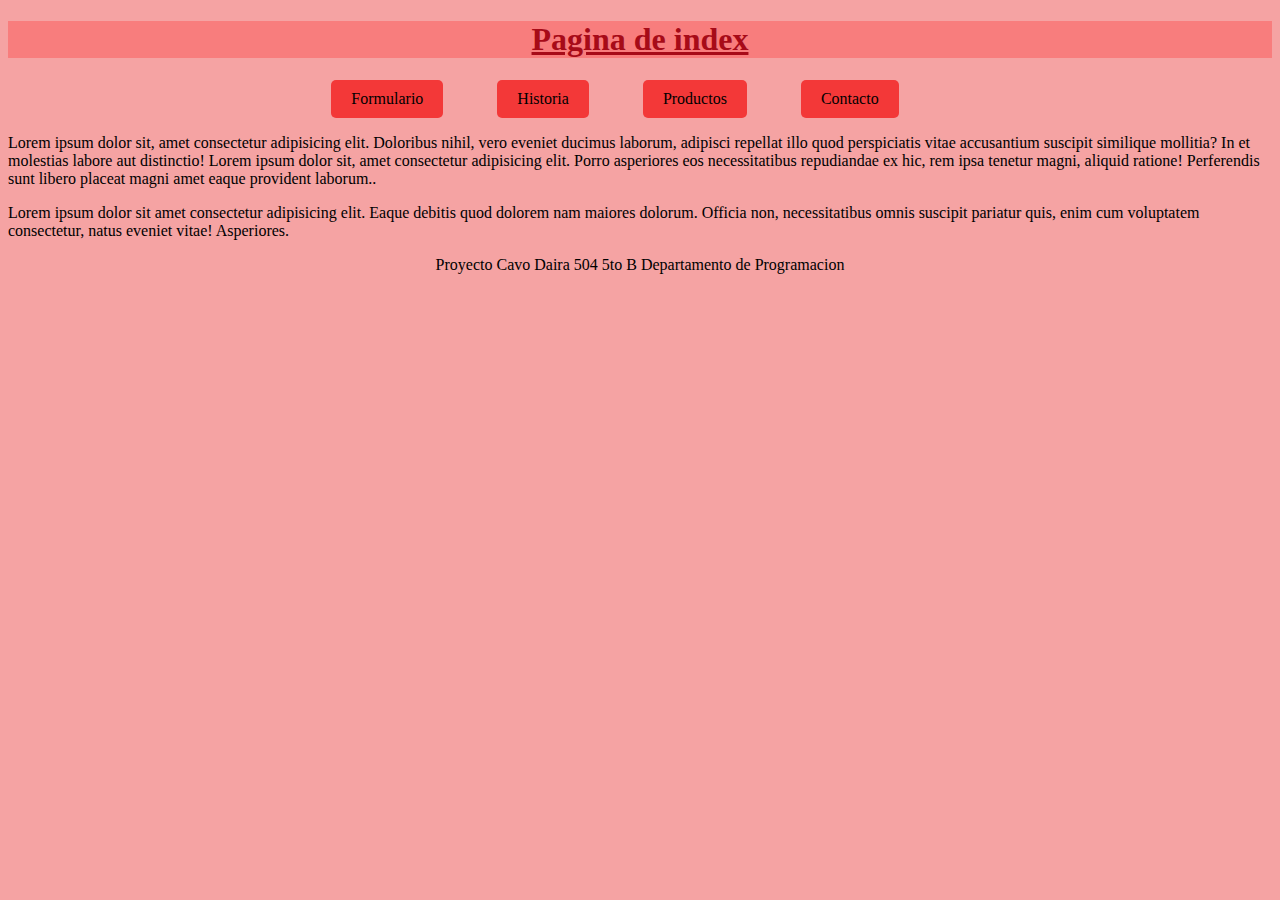
<file: index.html>
<!DOCTYPE html>
<html lang="en">

<head>
  <meta charset="UTF-8">
  <meta name="viewport" content="width=device-width, initial-scale=1.0">
  <title>indext</title>
  <link rel="stylesheet" href="estilos/estilos.css">
</head>

<body id="pagina4">
  <h1 class="ind_h1">Pagina de index</h1>
  <ul class="lista">
    <form action="formulario.html" method="GET">
      <header>
        <nav>
          <li><a href="formulario.html" class="boton11">Formulario</a></li>
          <li><a href="historia.html" class="boton12">Historia</a></li>
          <li><a href="productos.html" class="boton10">Productos</a></li>
          <li><a href="contacto.html" class="boton9">Contacto</a></li>
      </header>
      </nav>
  </ul>
  <section id="lorem">
    <article>
      <p>Lorem ipsum dolor sit, amet consectetur adipisicing elit. Doloribus nihil, vero eveniet ducimus laborum,
        adipisci repellat illo quod perspiciatis vitae accusantium suscipit similique mollitia? In et molestias labore
        aut distinctio! Lorem ipsum dolor sit, amet consectetur adipisicing elit. Porro asperiores eos necessitatibus
        repudiandae ex hic, rem ipsa tenetur magni, aliquid ratione! Perferendis sunt libero placeat magni amet eaque
        provident laborum..</p>
    </article>

    <aside>
      <p>Lorem ipsum dolor sit amet consectetur adipisicing elit. Eaque debitis quod dolorem nam maiores dolorum.
        Officia non, necessitatibus omnis suscipit pariatur quis, enim cum voluptatem consectetur, natus eveniet vitae!
        Asperiores.</p>
    </aside>
  </section>
  <footer>
    <p>Proyecto Cavo Daira 504 5to B Departamento de Programacion</p>
  </footer>

</body>

</html>
</file>
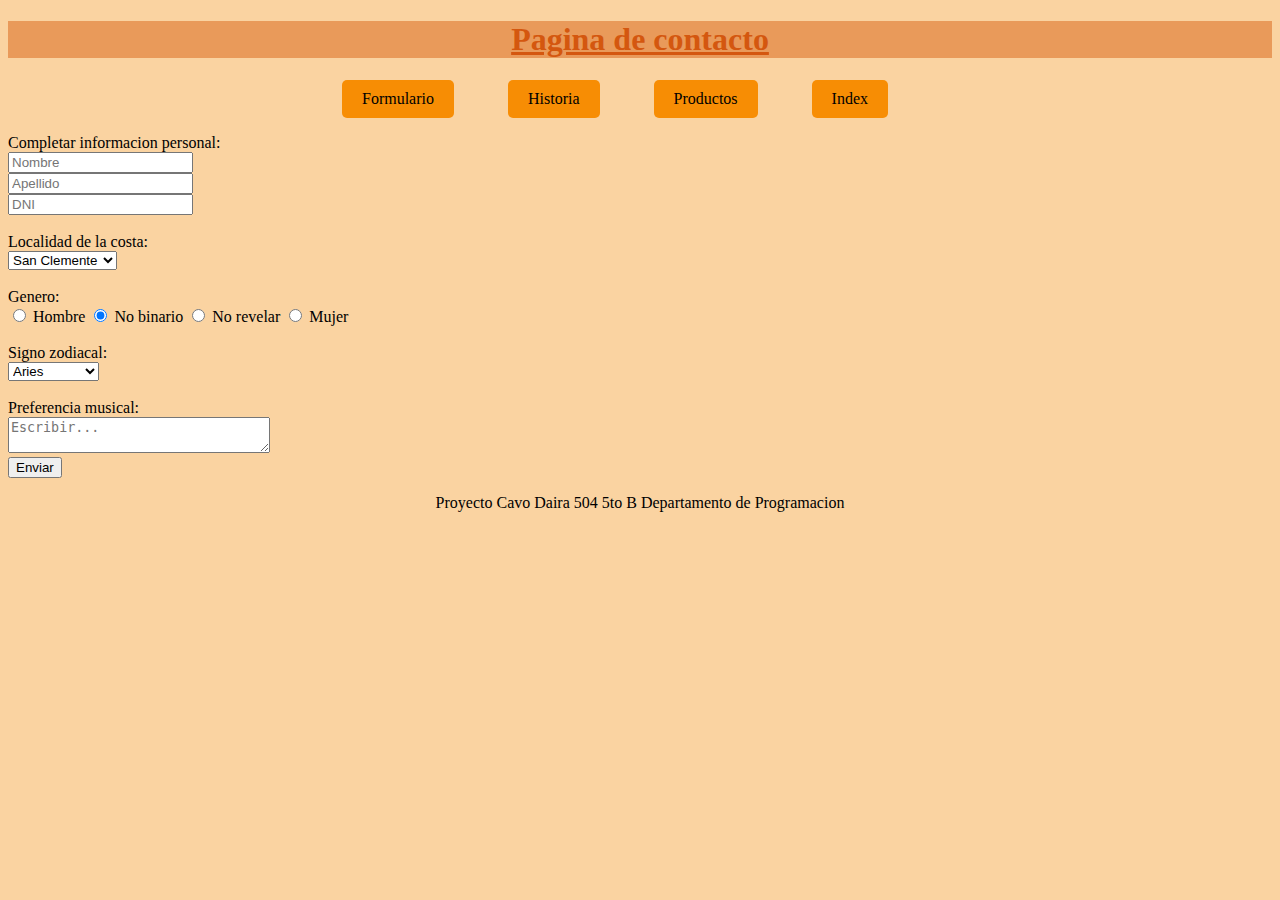
<file: contacto.html>
<!DOCTYPE html>
<html lang="en">

<head>
    <meta charset="UTF-8">
    <meta name="viewport" content="width=device-width, initial-scale=1.0">
    <title>contacto</title>
    <link rel="stylesheet" href="estilos/estilos.css">
</head>

<body id="pagina2">
    <h1 class="cont_h1">Pagina de contacto</h1>
    <ul class="lista">
        <form action="formulario.html" method="GET">
            <header>
                <nav>
                    <li><a href="formulario.html" class="boton1">Formulario</a></li>
                    <li><a href="historia.html" class="boton2">Historia</a></li>
                    <li><a href="productos.html" class="boton3">Productos</a></li>
                    <li><a href="index.html" class="boton4">Index</a></li>
            </header>
            </nav>
    </ul>
    <label for="infopersonal">Completar informacion personal:</label>
    <br>
    <input type="text" name="nom" placeholder="Nombre">
    <br>
    <input type="text" name="ap" placeholder="Apellido">
    <br>
    <input type="text" name="DNI" placeholder="DNI">
    <br>
    <br>
    <label for="localidad">Localidad de la costa:</label>
    <br>
    <select name="localidad" id="localidad">
        <option value="sc">San Clemente</option>
        <option value="lt">Las Toninas</option>
        <option value="cc">Costa Chica</option>
        <option value="st">Santa Teresita</option>
        <option value="mdt">Mar del Tuyu</option>
        <option value="cde">Costa del Este</option>
        <option value="av">Aguas Verdes</option>
        <option value="ldm">Lucila del Mar</option>
        <option value="ca">Costa Azul</option>
        <option value="sb">San Bernardo</option>
        <option value="mda">Mar de Ajo</option>
        <option value="at">Nueva Atlantis</option>
    </select>
    <br>
    <br>
    <label for="genero">Genero:</label>
    <br>
    <input type="radio" name="sexo" value="hombre" checked="checked" /> Hombre
    <input type="radio" name="sexo" value="nobina" checked="checked" /> No binario
    <input type="radio" name="sexo" value="noreve" /> No revelar
    <input type="radio" name="sexo" value="mujer" /> Mujer
    <br>
    <br>
    <label for="zodiaco">Signo zodiacal:</label>
    <br>
    <select name="zodiaco" id="zodiaco">
        <option value="ar">Aries</option>
        <option value="ta">Tauro</option>
        <option value="ge">Geminis</option>
        <option value="ca">Cancer</option>
        <option value="le">Leo</option>
        <option value="vi">Virgo</option>
        <option value="li">Libra</option>
        <option value="es">Escorpio</option>
        <option value="sa">Sagitario</option>
        <option value="ca">Capricornio</option>
        <option value="ac">Acuario</option>
        <option value="pis">Piscis</option>
    </select>
    <br>
    <br>
    <label for="musica">Preferencia musical:</label>
    <br>
    <textarea id="texto" name="texto" rows="2" placeholder="Escribir..." cols="30"></textarea>
    <br>
    <input type="submit" value="Enviar">
    </table>
    </form>
    <footer>
        <p>Proyecto Cavo Daira 504 5to B Departamento de Programacion</p>
    </footer>
</body>

</html>
</file>
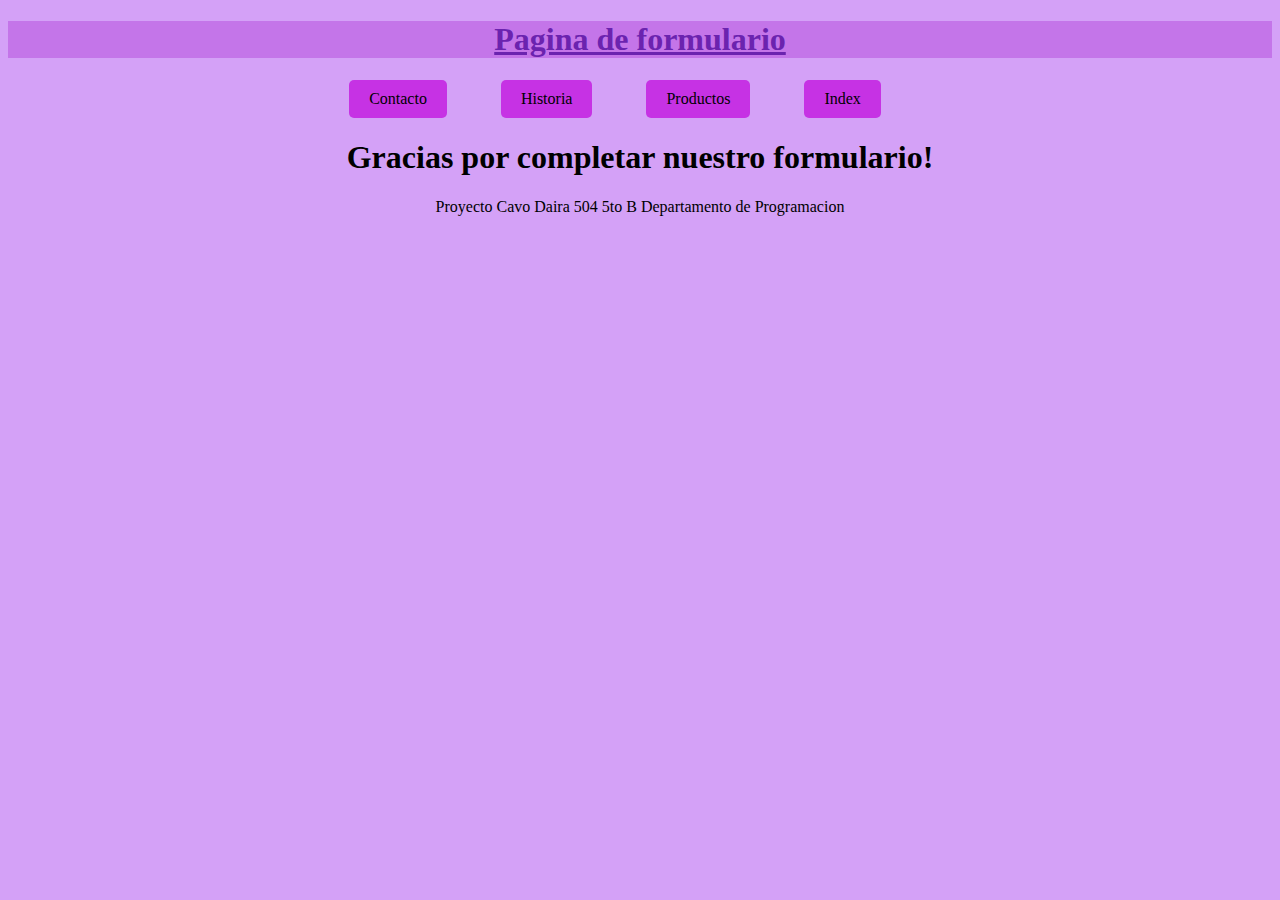
<file: formulario.html>
<!DOCTYPE html>
<html lang="en">

<head>
  <meta charset="UTF-8">
  <meta name="viewport" content="width=device-width, initial-scale=1.0">
  <title>formulario</title>
  <link rel="stylesheet" href="estilos/estilos.css">
</head>

<body id="pagina1">
  <h1 class="for_h1">Pagina de formulario</h1>
  <ul class="lista">
    <form action="formulario.html" method="GET">
      <header>
        <nav>
          <li><a href="contacto.html" class="boton17">Contacto</a></li>
          <li><a href="historia.html" class="boton18">Historia</a></li>
          <li><a href="productos.html" class="boton19">Productos</a></li>
          <li><a href="index.html" class="boton20">Index</a></li>
      </header>
      </nav>
  </ul>
  <h1 class="for_gra">Gracias por completar nuestro formulario!</h1>
  <footer>
    <p>Proyecto Cavo Daira 504 5to B Departamento de Programacion</p>
  </footer>
</body>

</html>
</file>
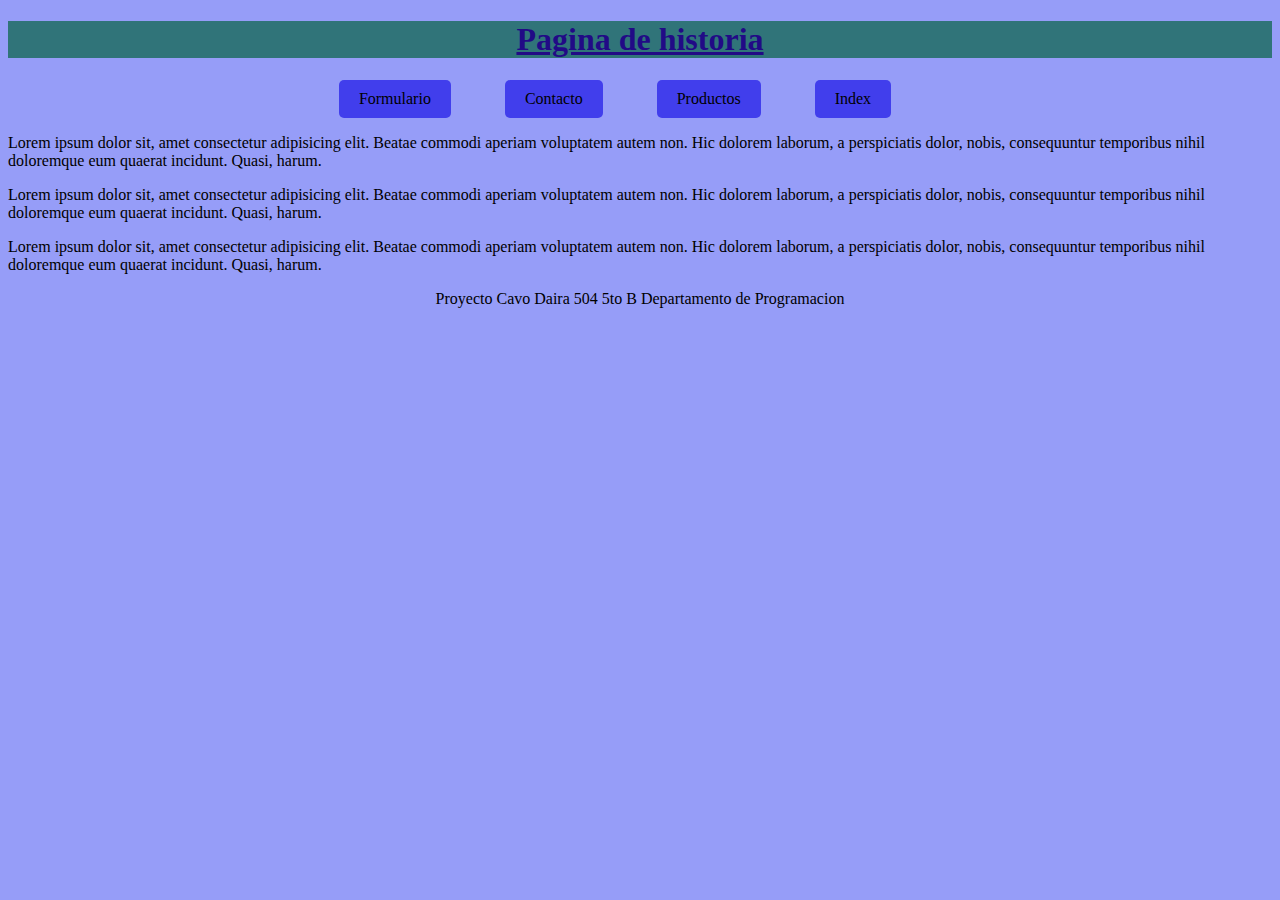
<file: historia.html>
<!DOCTYPE html>
<html lang="en">

<head>
    <meta charset="UTF-8">
    <meta name="viewport" content="width=device-width, initial-scale=1.0">
    <title>historia</title>
    <link rel="stylesheet" href="estilos/estilos.css">
</head>

<body id="pagina3">
    <h1 class="his_h1">Pagina de historia</h1>
    <ul class="lista">
        <form action="formulario.html" method="GET">
            <header>
                <nav>
                    <li><a href="formulario.html" class="boton16">Formulario</a></li>
                    <li><a href="contacto.html" class="boton15">Contacto</a></li>
                    <li><a href="productos.html" class="boton13">Productos</a></li>
                    <li><a href="index.html" class="boton14">Index</a></li>
            </header>
            </nav>
    </ul>
    <p>Lorem ipsum dolor sit, amet consectetur adipisicing elit. Beatae commodi aperiam voluptatem autem
        non. Hic
        dolorem laborum, a perspiciatis dolor, nobis, consequuntur temporibus nihil doloremque eum quaerat
        incidunt.
        Quasi, harum.</p>
    <p>Lorem ipsum dolor sit, amet consectetur adipisicing elit. Beatae commodi aperiam voluptatem autem
        non. Hic
        dolorem laborum, a perspiciatis dolor, nobis, consequuntur temporibus nihil doloremque eum quaerat
        incidunt.
        Quasi, harum.</p>
    <p>Lorem ipsum dolor sit, amet consectetur adipisicing elit. Beatae commodi aperiam voluptatem autem
        non. Hic
        dolorem laborum, a perspiciatis dolor, nobis, consequuntur temporibus nihil doloremque eum quaerat
        incidunt.
        Quasi, harum.</p>
    <footer>
        <p>Proyecto Cavo Daira 504 5to B Departamento de Programacion</p>
    </footer>
</body>

</html>
</file>
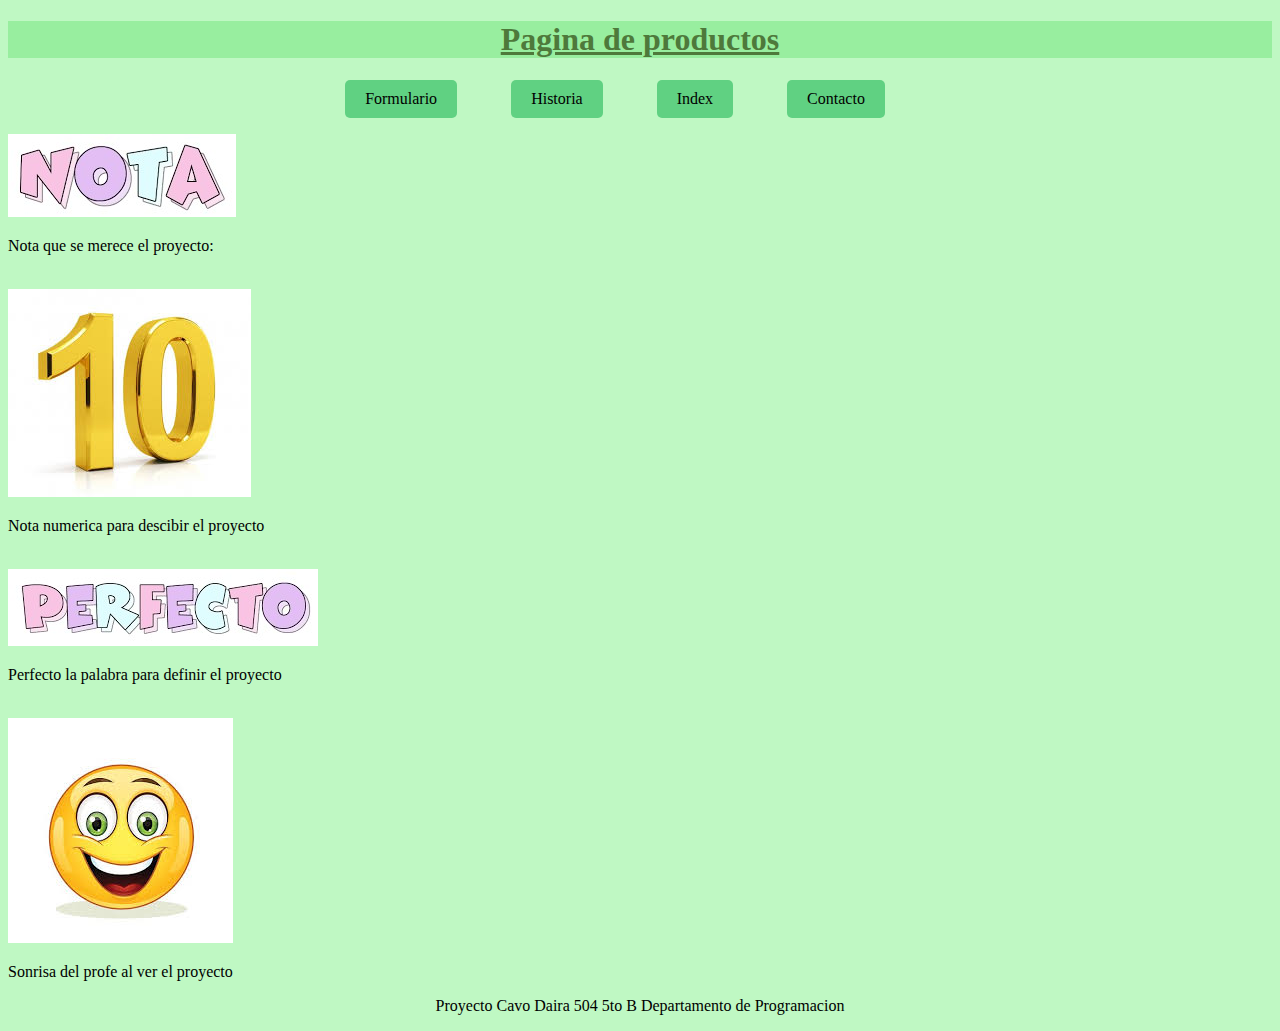
<file: productos.html>
<!DOCTYPE html>
<html lang="en">

<head>
  <meta charset="UTF-8">
  <meta name="viewport" content="width=device-width, initial-scale=1.0">
  <title> productos</title>
  <link rel="stylesheet" href="estilos/estilos.css">
</head>

<body id="pagina5">
  <h1 class="produ_h1"> Pagina de productos</h1>
  <ul class="lista produ">
    <form action="formulario.html" method="GET">
      <header>
        <nav>
          <li><a href="formulario.html" class="boton5">Formulario</a></li>
          <li><a href="historia.html" class="boton6">Historia</a></li>
          <li><a href="index.html" class="boton7">Index</a></li>
          <li><a href="contacto.html" class="boton8">Contacto</a></li>
      </header>
      </nav>
  </ul>
  <img src="imagen/nota.jpg" alt="palabra nota">
  <p>Nota que se merece el proyecto:</p>
  <br>
  <img src="imagen/diez.jpg" alt="un diez numerico">
  <p>Nota numerica para descibir el proyecto</p>
  <br>
  <img src="imagen/perfect.jpg" alt="palabra perfecto">
  <p>Perfecto la palabra para definir el proyecto</p>
  <br>
  <img src="imagen/sonrisa.jpg" alt="sonrisa de un emoji">
  <p>Sonrisa del profe al ver el proyecto</p>
  <footer>
    <p>Proyecto Cavo Daira 504 5to B Departamento de Programacion</p>
  </footer>
</body>

</html>
</file>
<file: estilos/estilos.css>
body#pagina5 {
    background-color: rgb(191, 248, 195);
}

body#pagina4 {
    background-color: rgb(245, 163, 163);
}

body#pagina3 {
    background-color: rgb(150, 157, 248);
}

ul,
footer {
    text-align: center;
}


body#pagina2 {
    background-color: rgb(250, 211, 161);
}

body#pagina1 {
    background-color: rgb(212, 161, 247);
}

.produ_h1 {
    text-decoration: underline;
    color: #4e793b;
    text-align: center;
    background-color: rgb(152, 238, 159);
}

.for_h1 {
    text-decoration: underline;
    color: #6b23af;
    text-align: center;
    background-color: rgb(196, 117, 233);
}

.for_gra {
    text-align: center;
}

.his_h1 {
    text-decoration: underline;
    color: #210a86;
    text-align: center;
    background-color: rgb(48, 116, 121);
}

.ind_h1 {
    text-decoration: underline;
    color: #a70b18;
    text-align: center;
    background-color: rgb(248, 125, 125);
}

.cont_h1 {
    text-decoration: underline;
    color: #d4570f;
    text-align: center;
    background-color: rgb(233, 154, 90);
}

.boton3,
.boton1,
.boton2,
.boton4 {
    display: inline-block;
    padding: 10px 20px;
    background-color: #f78d04;
    color: #000000;
    text-decoration: none;
    border-radius: 5px;
    border: none;
    cursor: pointer;
    transition: background-color 0.3s ease;
}

.boton3:hover,
.boton1:hover,
.boton2:hover,
.boton4:hover {
    background-color: #502605;
}

.boton5,
.boton6,
.boton7,
.boton8 {
    display: inline-block;
    padding: 10px 20px;
    background-color: #60d182;
    color: #000000;
    text-decoration: none;
    border-radius: 5px;
    border: none;
    cursor: pointer;
    transition: background-color 0.3s ease;
}

.boton5:hover,
.boton6:hover,
.boton7:hover,
.boton8:hover {
    background-color: #036e4b;
}

.boton9,
.boton10,
.boton11,
.boton12 {
    display: inline-block;
    padding: 10px 20px;
    background-color: #f33838;
    color: #000000;
    text-decoration: none;
    border-radius: 5px;
    border: none;
    cursor: pointer;
    transition: background-color 0.3s ease;
}

.boton9:hover,
.boton10:hover,
.boton12:hover,
.boton11:hover {
    background-color: #500505;
}

.boton13,
.boton14,
.boton15,
.boton16 {
    display: inline-block;
    padding: 10px 20px;
    background-color: #413eec;
    color: #000000;
    text-decoration: none;
    border-radius: 5px;
    border: none;
    cursor: pointer;
    transition: background-color 0.3s ease;
}

.boton13:hover,
.boton14:hover,
.boton15:hover,
.boton16:hover {
    background-color: #130550;
}

.boton17,
.boton18,
.boton20,
.boton19 {
    display: inline-block;
    padding: 10px 20px;
    background-color: #c632e4;
    color: #000000;
    text-decoration: none;
    border-radius: 5px;
    border: none;
    cursor: pointer;
    transition: background-color 0.3s ease;
}

.boton19:hover,
.boton17:hover,
.boton20:hover,
.boton18:hover {
    background-color: #4b0445;
}

.lista {
    list-style-type: none;
    padding: 0;
}

.lista li {
    display: inline;
    margin-right: 50px;
}
</file>
